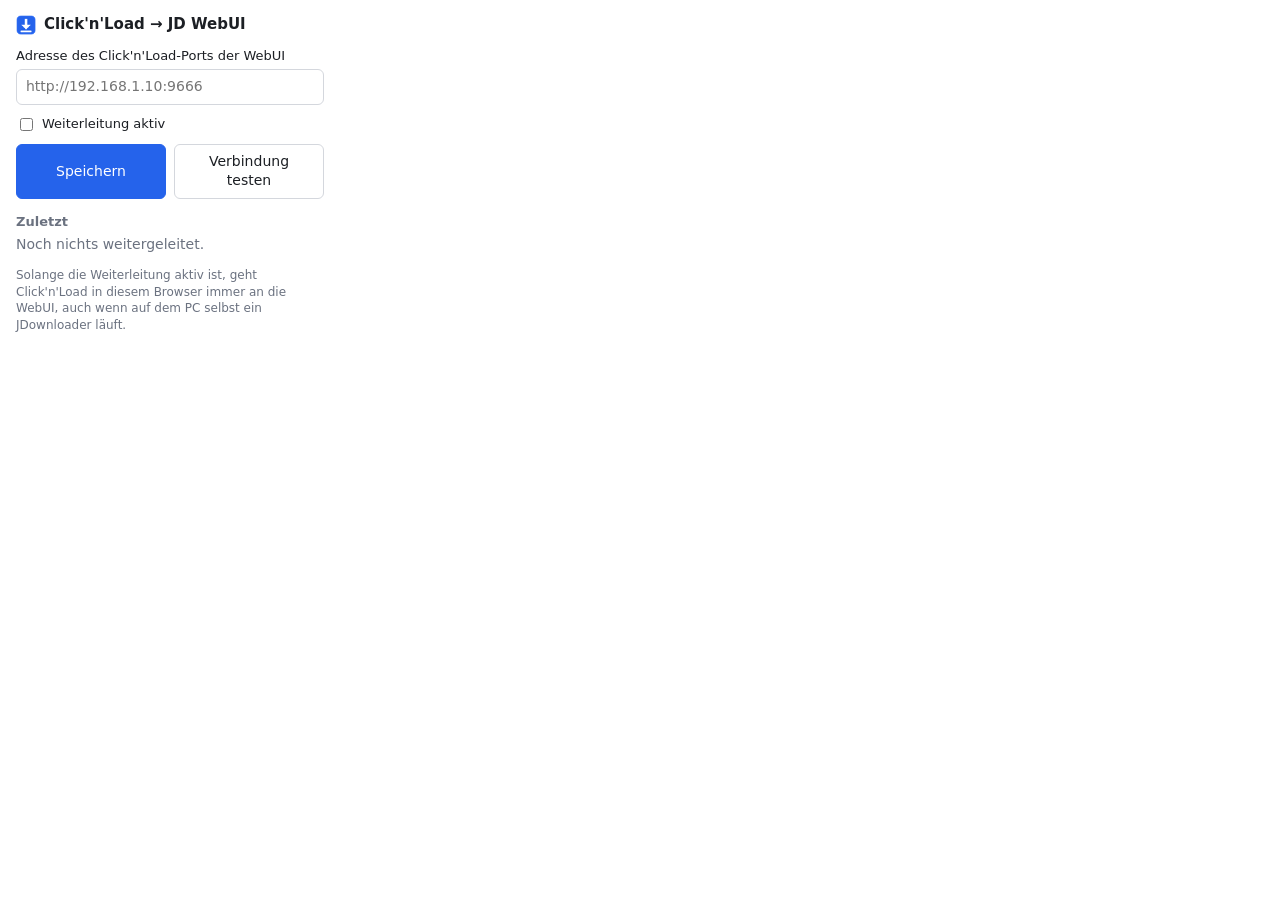
<file: extension/popup.html>
<!doctype html>
<html lang="de">
<head>
  <meta charset="utf-8">
  <title>JD WebUI Click'n'Load</title>
  <link rel="stylesheet" href="popup.css">
</head>
<body>
  <h1><img src="icons/32.png" alt="" width="20" height="20"> Click'n'Load → JD WebUI</h1>

  <div id="access" class="warnbox" hidden>
    <p><strong>Website-Zugriff fehlt.</strong> So kann die Erweiterung Click'n'Load nicht abfangen, es kommt nichts bei der WebUI an.</p>
    <button id="grant" class="primary" type="button">Zugriff erlauben</button>
  </div>

  <form id="form" autocomplete="off">
    <label for="server">Adresse des Click'n'Load-Ports der WebUI</label>
    <input id="server" type="text" placeholder="http://192.168.1.10:9666" spellcheck="false">
    <label class="check"><input id="enabled" type="checkbox"> Weiterleitung aktiv</label>
    <div class="row">
      <button id="save" class="primary" type="submit">Speichern</button>
      <button id="test" type="button">Verbindung testen</button>
    </div>
  </form>
  <p id="status" class="status" hidden></p>

  <h2>Zuletzt</h2>
  <p id="last" class="muted">Noch nichts weitergeleitet.</p>

  <p class="hint">Solange die Weiterleitung aktiv ist, geht Click'n'Load in diesem Browser immer an die WebUI, auch wenn auf dem PC selbst ein JDownloader läuft.</p>
  <script src="common.js"></script>
  <script src="popup.js"></script>
</body>
</html>
</file>
<file: extension/popup.css>
:root {
  --bg: #ffffff;
  --text: #1c1f24;
  --muted: #6b7280;
  --border: #d4d7dd;
  --accent: #2563eb;
  --ok: #15803d;
  --err: #b91c1c;
  --warn: #8a5a00;
  color-scheme: light;
}
@media (prefers-color-scheme: dark) {
  :root {
    --bg: #1a1d23;
    --text: #e6e8eb;
    --muted: #9aa1ab;
    --border: #3a3f48;
    --accent: #3b82f6;
    --ok: #22c55e;
    --err: #f87171;
    --warn: #f0c36a;
    color-scheme: dark;
  }
}
* { box-sizing: border-box; }
body {
  margin: 0;
  padding: 14px 16px 12px;
  width: 340px;
  background: var(--bg);
  color: var(--text);
  font: 14px/1.4 system-ui, -apple-system, "Segoe UI", Roboto, sans-serif;
}
h1 { display: flex; align-items: center; gap: 8px; margin: 0 0 12px; font-size: 15px; }
h2 { margin: 14px 0 4px; font-size: 13px; color: var(--muted); font-weight: 600; }
label { display: block; margin-bottom: 4px; font-size: 13px; }
input[type="text"] {
  width: 100%;
  padding: 7px 9px;
  border: 1px solid var(--border);
  border-radius: 6px;
  background: transparent;
  color: var(--text);
  font: inherit;
}
input[type="text"]:focus { outline: 2px solid var(--accent); outline-offset: -1px; border-color: transparent; }
.check { display: flex; align-items: center; gap: 6px; margin: 10px 0; cursor: pointer; }
.row { display: flex; gap: 8px; }
button {
  flex: 1;
  padding: 7px 10px;
  border: 1px solid var(--border);
  border-radius: 6px;
  background: transparent;
  color: var(--text);
  font: inherit;
  cursor: pointer;
}
button.primary { background: var(--accent); border-color: var(--accent); color: #fff; }
button:disabled { opacity: .6; cursor: default; }
.status { margin: 10px 0 0; overflow-wrap: anywhere; }
.status.ok { color: var(--ok); }
.status.err { color: var(--err); }
.status.warn { color: var(--warn); }
.muted { color: var(--muted); margin: 0; overflow-wrap: anywhere; }
.hint { margin: 12px 0 0; font-size: 12px; color: var(--muted); }
.warnbox {
  margin: 0 0 12px;
  padding: 10px;
  border: 1px solid var(--err);
  border-radius: 6px;
}
.warnbox p { margin: 0 0 8px; }
.warnbox[hidden] { display: none; }
.warnbox button { width: 100%; }
</file>
